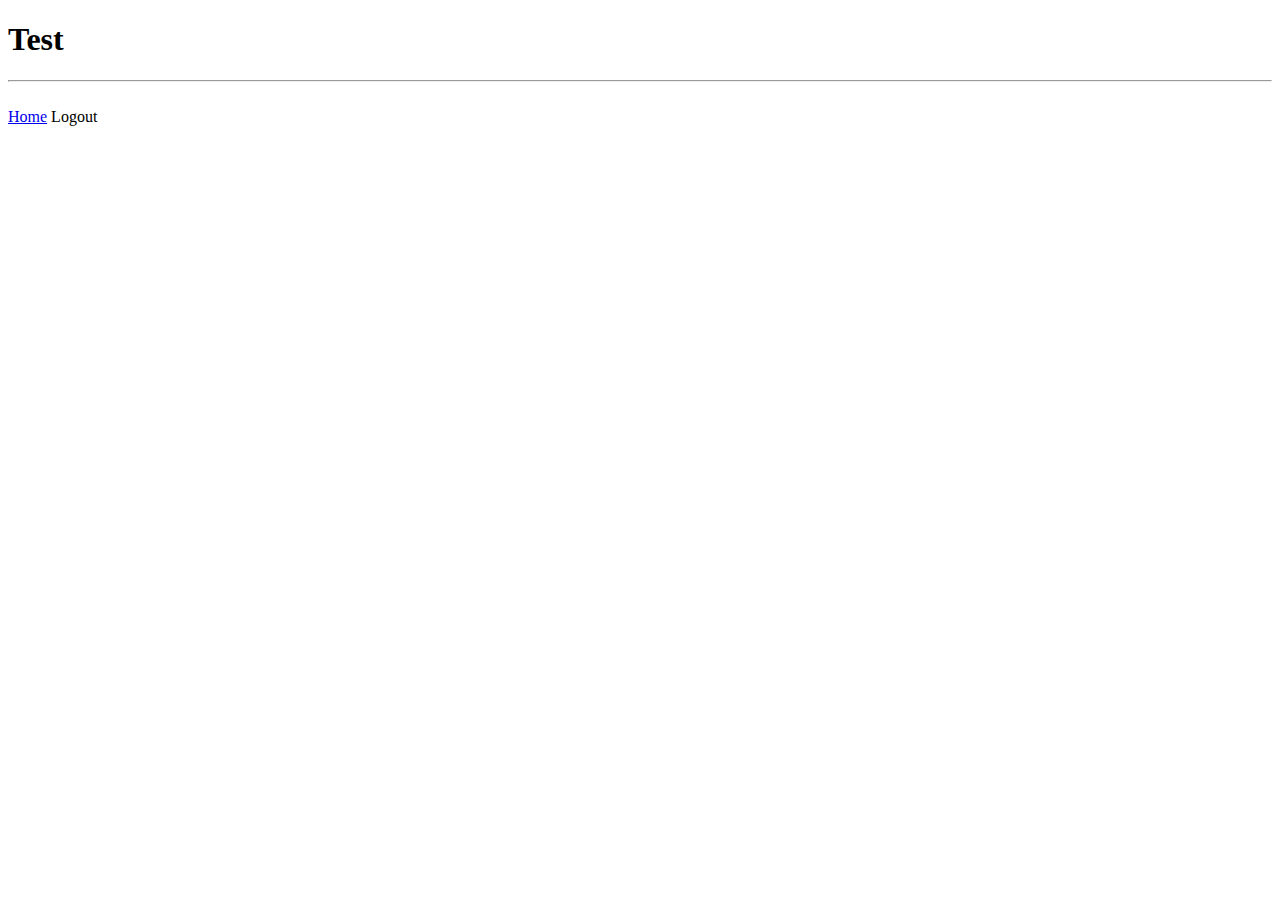
<file: src/main/resources/templates/test.html>
<!Doctype html>
<html lang="en">
    <head>
        <meta charset="UTF-8">
        <title>Vocab</title>
    </head>

    <body>
        <h1>Test</h1><hr><br>
        <a href="../../home">Home</a>
        <span><a th:href="@{/logout}">Logout</a></span> 
        <br>
        <h2 th:text="${username}"></h2>

        <h3 th:each="deck : ${decks}"></h3>
            <h4 th:text="${deck.name}"></h4>
            <h4 th:text="${deck.name}"></h4>
            <h4 th:text="${deck.name}"></h4>
            <h4 th:text="${deck.name}"></h4>
            <h4 th:text="${deck.name}"></h4>
    </body>
</html>
</file>
